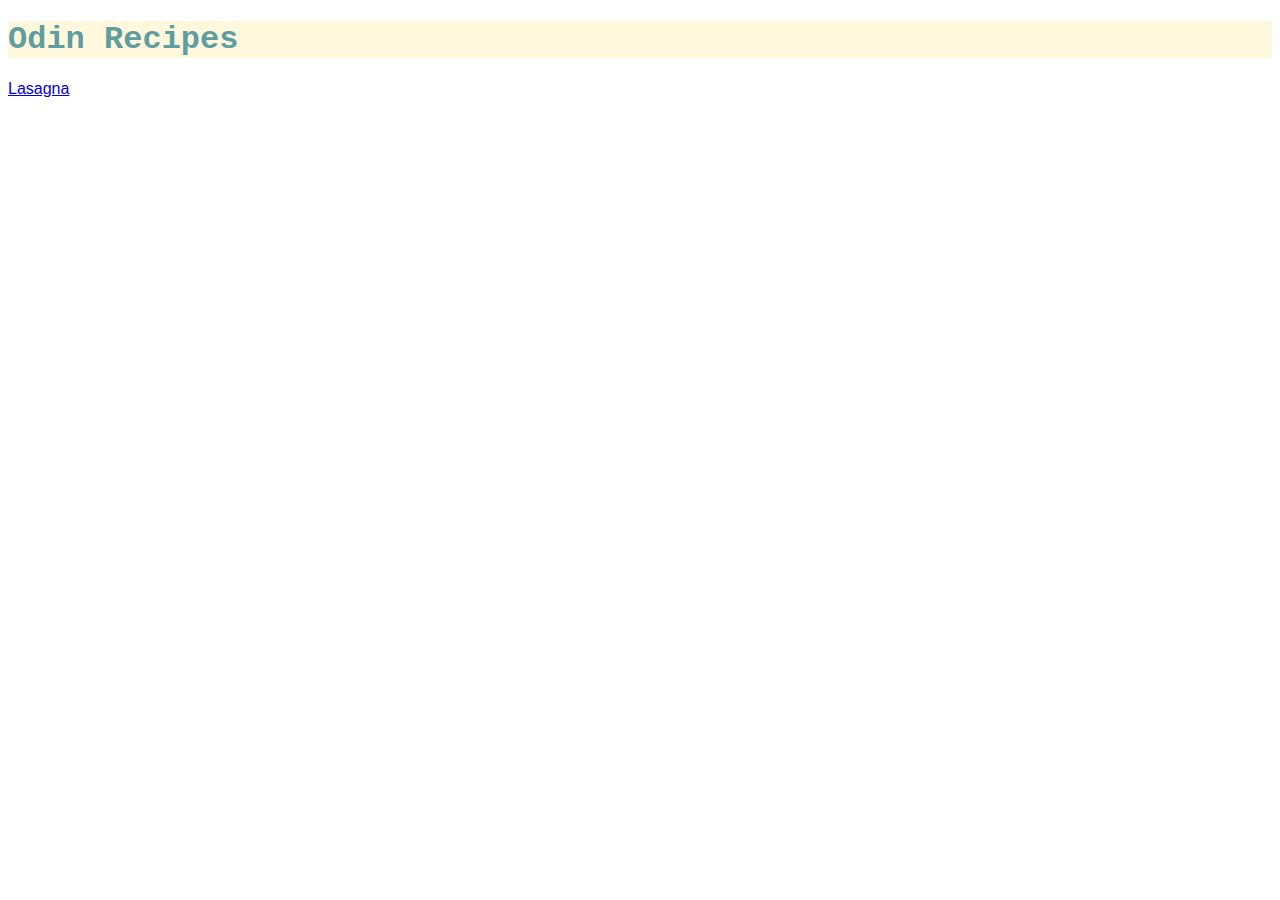
<file: index.html>
<!DOCTYPE html>
<html lang="en">
<head>
    <meta charset="UTF-8">
    <meta http-equiv="X-UA-Compatible" content="IE=edge">
    <meta name="viewport" content="width=device-width, initial-scale=1.0">
    <link rel="stylesheet" href="./style.css">
    <title>Odin Recipes</title>
</head>
<body>
    <h1>Odin Recipes</h1>
    <a href="./recipes/lasagna.html">Lasagna</a>
</body>
</html>
</file>
<file: style.css>
* {
    font-family: Arial, Helvetica, sans-serif;
}

h1 {
    color: cadetblue;
    background-color: cornsilk;
    font-family: 'Courier New', Courier, monospace;
}

h2 {
    font-weight: lighter;
}

img.example {
    width: 450px;
    height: auto;
    border: red;
    border-radius: 10px;
    border-style: inset;
}
</file>
